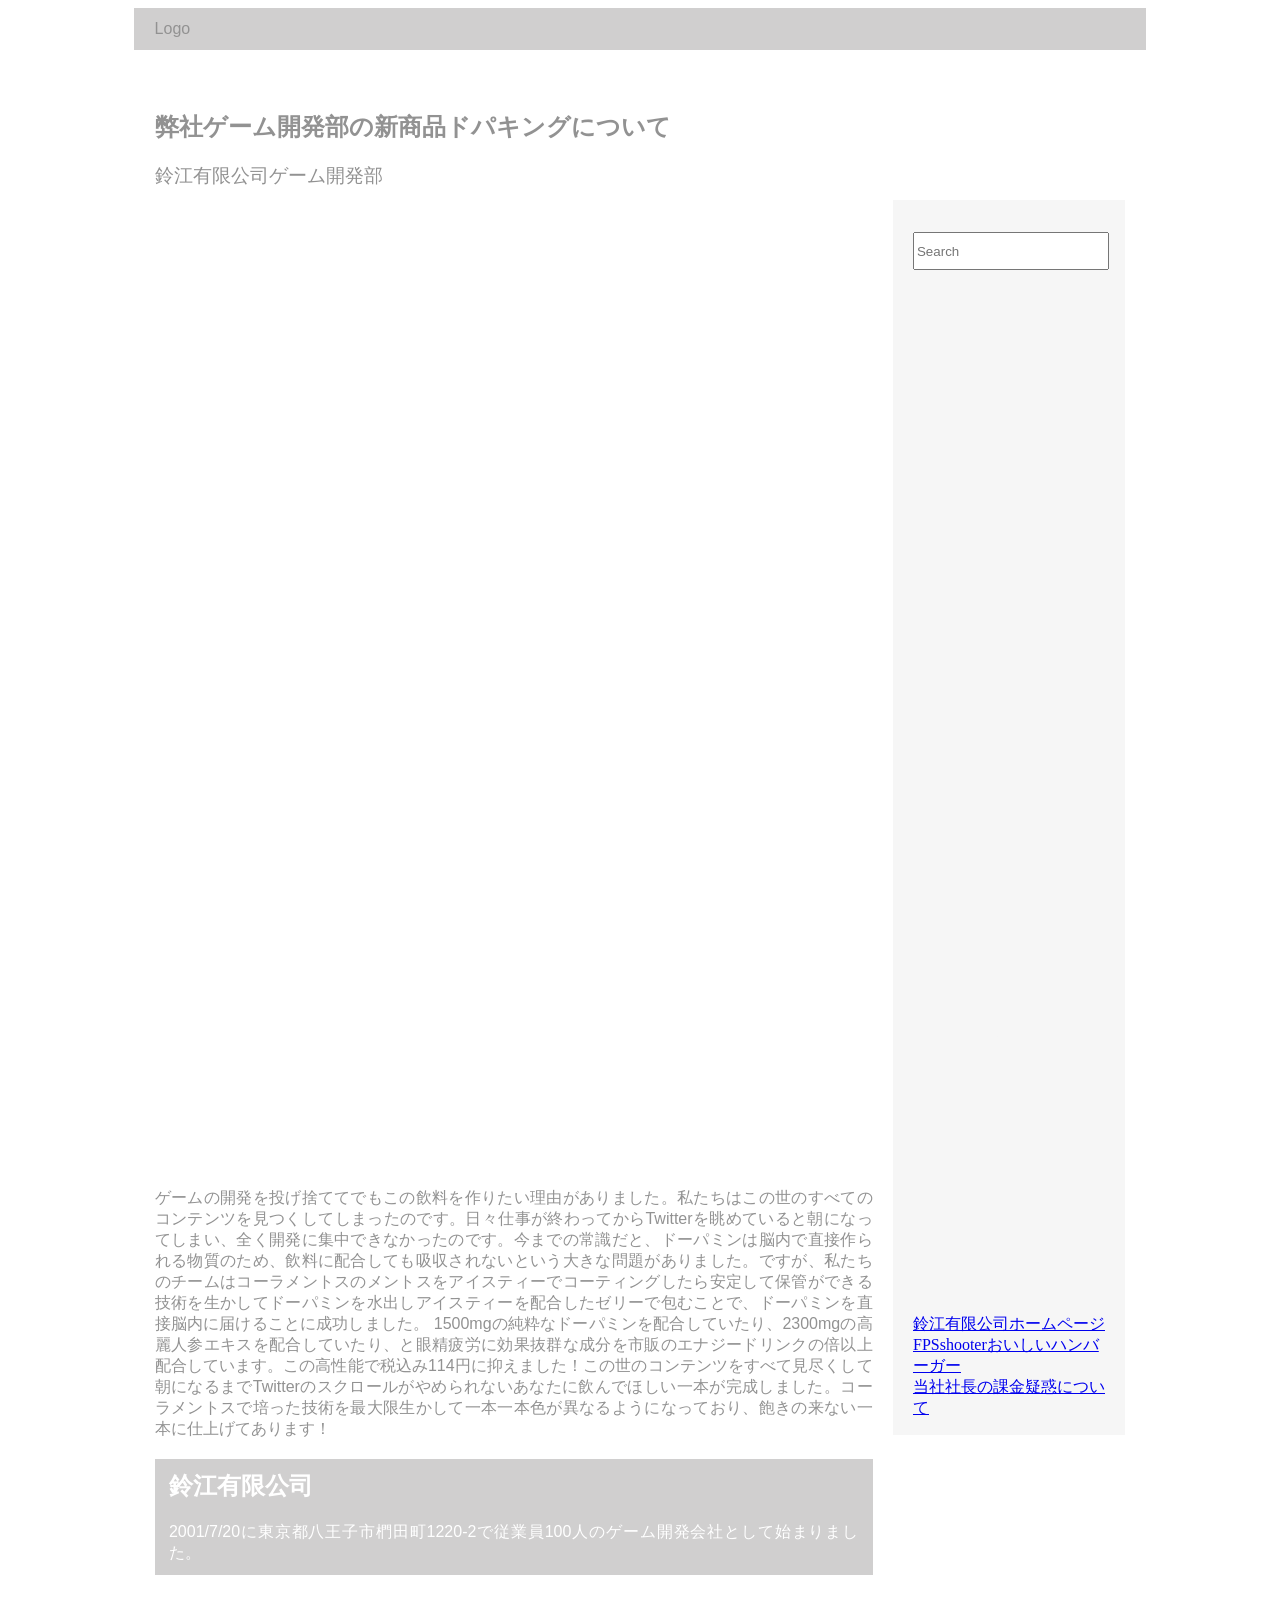
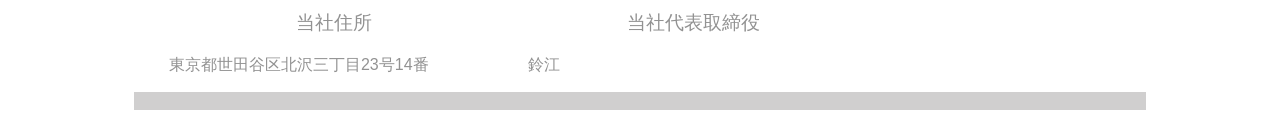
<file: SiteB/index.html>
<!doctype html>
<html>
<head>
<meta charset="utf-8">
<meta name="viewport" content="width=device-width, initial-scale=1">
<title>BlogPost template by Adobe Dreamweaver</title>
<link rel="stylesheet" href="./blogPostStyle.css">
<!--The following script tag downloads a font from the Adobe Edge Web Fonts server for use within the web page. We recommend that you do not modify it.--><script>var __adobewebfontsappname__="dreamweaver"</script><script src="http://use.edgefonts.net/montserrat:n4:default;source-sans-pro:n2:default.js" type="text/javascript"></script>
</head>

<body>
<div id="mainwrapper">
  <header> 
    <!--**************************************************************************
    Header starts here. It contains Logo and 3 navigation links. 
    ****************************************************************************-->
    <div id="logo"><!-- <img src="logoImage.png" alt="sample logo"> --><!-- Company Logo text -->Logo</div>
  </header>
  <div id="content">
    <div class="notOnDesktop"> 
      <!-- This search box is displayed only in mobile and tablet laouts and not in desktop layouts -->
      <input type="text" placeholder="Search">
    </div>
    <section id="mainContent"> 
      <!--************************************************************************
    Main Blog content starts here
    ****************************************************************************-->
      <h1><!-- Blog title -->弊社ゲーム開発部の新商品ドパキングについて</h1>
      <h3><!-- Tagline -->鈴江有限公司ゲーム開発部</h3>
      <img src="./bottle(透過).png" alt="bottle">
      <p>ゲームの開発を投げ捨ててでもこの飲料を作りたい理由がありました。私たちはこの世のすべてのコンテンツを見つくしてしまったのです。日々仕事が終わってからTwitterを眺めていると朝になってしまい、全く開発に集中できなかったのです。今までの常識だと、ドーパミンは脳内で直接作られる物質のため、飲料に配合しても吸収されないという大きな問題がありました。ですが、私たちのチームはコーラメントスのメントスをアイスティーでコーティングしたら安定して保管ができる技術を生かしてドーパミンを水出しアイスティーを配合したゼリーで包むことで、ドーパミンを直接脳内に届けることに成功しました。 1500mgの純粋なドーパミンを配合していたり、2300mgの高麗人参エキスを配合していたり、と眼精疲労に効果抜群な成分を市販のエナジードリンクの倍以上配合しています。この高性能で税込み114円に抑えました！この世のコンテンツをすべて見尽くして朝になるまでTwitterのスクロールがやめられないあなたに飲んでほしい一本が完成しました。コーラメントスで培った技術を最大限生かして一本一本色が異なるようになっており、飽きの来ない一本に仕上げてあります！</p>
      <aside id="authorInfo"> 
        <!-- The author information is contained here -->
        <h2>鈴江有限公司</h2>
        <p>2001/7/20に東京都八王子市椚田町1220-2で従業員100人のゲーム開発会社として始まりました。</p>
      </aside>
    </section>
    <section id="sidebar"> 
      <!--************************************************************************
    Sidebar starts here. It contains a searchbox, sample ad image and 6 links
    ****************************************************************************-->
      <input type="text" placeholder="Search">
      <img src="./suzue.png" alt="suzue">
      <nav>
        <ul>
			<a href="https://dokokaaquacrew.github.io/Xperia/siteA/">鈴江有限公司ホームページ</a><br>
          <a href="https://dokokaaquacrew.github.io/Xperia/siteC/">FPSshooterおいしいハンバーガー</a><br>
          <a href="https://dokokaaquacrew.github.io/Xperia/siteD/">当社社長の課金疑惑について</a><br>

        </ul>
      </nav>
    </section>
    <footer> 
      <!--************************************************************************
    Footer starts here
    ****************************************************************************-->
      <article>
        <h3>当社住所</h3>
        <p>東京都世田谷区北沢三丁目23号14番</p>
      </article>
      <article>
        <h3>当社代表取締役</h3>
        <p>鈴江</p>
      </article>
    </footer>
  </div>
  <div id="footerbar"><!-- Small footerbar at the bottom --></div>
</div>
</body>
</html>
</file>
<file: SiteB/blogPostStyle.css>
@charset "UTF-8";
#mainwrapper header {
	/*Header */
	background-color: rgba(208,207,207,1.00);
	overflow: auto;
	font-family: montserrat, sans-serif;
	font-style: normal;
	font-weight: 400;
}
#mainwrapper header #logo {
	/* Company Logo text */
	width: 28%;
	float: left;
	padding-left: 2%;
	padding-top: 12px;
	padding-bottom: 12px;
	color: rgba(146,146,146,1.00);
}
#mainwrapper header nav {
	/*Nav bar containing links in header */
	text-align: right;
	padding-top: 12px;
	padding-bottom: 12px;
	padding-right: 2%;
	width: 68%;
	float: left;
	color: rgba(146,146,146,1.00);
}
header nav a {
	/* Links in header */
	padding-right: 2%;
}
#content #mainContent h1, #content #mainContent h2 {
	/* Styling for main headings */
	color: rgba(146,146,146,1.00);
}
#content #mainContent h3 {
	/*Captions ot Taglines */
	font-family: source-sans-pro, sans-serif;
	font-style: normal;
	font-weight: 200;
	color: rgba(146,146,146,1.00);
}
#content #mainContent #bannerImage {
	/*Container for main banner image */
	width: 100%;
	background-color: rgba(208,207,207,1.00);
}
#content #mainContent p {
	/* All paragraphs under maincontent */
	color: rgba(146,146,146,1.00);
	font-family: source-sans-pro, sans-serif;
	font-style: normal;
	font-weight: 200;
	text-align: justify;
}
#content #mainContent #authorInfo {
	/* Author info section */
	background-color: rgba(208,207,207,1.00);
}
#content #mainContent #authorInfo h2, #content #mainContent #authorInfo p {
	color: rgba(255,255,255,1.00);
	padding-left: 2%;
	padding-top: 11px;
}
#content #mainContent #authorInfo p {
	color: rgba(255,255,255,1.00);
	padding-left: 2%;
	padding-top: 0px;
	padding-bottom: 11px;
	padding-right: 2%;
}
footer article {
	/* Footer articles */
	width: 46%;
	float: left;
	padding-left: 2%;
	padding-right: 2%;
	text-align: justify;
	font-family: source-sans-pro, sans-serif;
	font-style: normal;
	font-weight: 200;
	color: rgba(146,146,146,1.00);
}
footer article h3 {
	/* Footer article titles */
	text-align: center;
	font-family: montserrat, sans-serif;
	font-style: normal;
	font-weight: 400;
}
#mainContent {
	/* Container for the blog post in individal blog view */
	padding-left: 2%;
	width: 71%;
	float: left;
	padding-right: 2%;
	padding-top: 41px;
}
#mainwrapper #content #sidebar {
	/* Sidebar*/
	width: 19%;
	padding-left: 2%;
	padding-right: 2%;
	float: left;
	background-color: rgba(246,246,246,1.00);
	margin-top: 150px;
	padding-top: 32px;
}
#mainwrapper {
	/* Container of all content */
	width: 80%;
	overflow: auto;
	margin-left: 10%;
}
#content #sidebar input {
	/* Search box in sidebar */
	width: 98%;
	height: 32px;
}
#content #sidebar #adimage {
	/* Container for Image in sidebar */
	width: 100%;
	background-color: rgba(208,207,207,1.00);
	margin-top: 46px;
	float: none;
	overflow: auto;
}
nav ul li {
	list-style-type: none;
	padding-top: 8px;
	padding-bottom: 8px;
}
nav ul {
	padding-left: 0%;
}
nav ul li a {
	color: rgba(146,146,146,1.00);
	text-decoration: none;
}
#footerbar {
	/* Footer bar at the bottom of the page */
	height: 18px;
	clear: both;
	background-color: rgba(208,207,207,1.00);
	width: 100%;
}
footer {
	/* Container for footer artices */
	width: 71%;
	padding-left: 2%;
	padding-right: 2%;
}
.notOnDesktop {
	/*element to be displayed only in mobile view and tabet view */
	display: none;
}
#mainContent #bannerImage img {
	/* Actual banner image */
	width: 100%;
}
#sidebar #adimage img {
	/* Image in sidebar */
	width: 100%;
	float: left;
}
#mainwrapper header nav a {
	/* Links in header */
	color: rgba(146,146,146,1.00);
	text-decoration: none;
}

/* Tablet view */
@media screen and (max-width:769px) {
.notOnDesktop {
	/* Search box shown only in mobile view and Tablet view */
	display: block;
	text-align: right;
	padding-right: 8px;
	padding-top: 8px;
	padding-bottom: 8px;
	width: 96%;
}
#content .notOnDesktop input {
	height: 28px;
}
#mainContent {
	/* Container for the blog post */
	padding-top: 0px;
	float: none;
	width: 96%;
}
#sidebar input {
	/* Search box in sidebar */
	display: none;
}
#mainwrapper #content #sidebar {
	/* Sidebar*/
	float: none;
	width: 92%;
	padding-top: 13px;
	overflow: auto;
	margin-top: 3px;
	margin-left: 2%;
	padding-bottom: 13px;
}
#content #sidebar #adimage {
	/* Image in sidebar */
	width: 60%;
	margin-top: 0px;
	float: left;
}
#content #sidebar nav {
	/* Navigation links in sidebar */
	width: 36%;
	float: left;
	padding-left: 4%;
}
#sidebar nav ul {
	margin-top: 0px;
}
footer {
	/* Footer region */
	width: 96%;
	padding-left: 2%;
	padding-right: 2%;
}
#content footer article {
	/*Each footer article */
	width: 46%;
}
#mainwrapper header {
	/* Header */
	width: 100%;
}
}

/* Mobile view */
@media screen and (max-width:480px) {
#mainwrapper header #logo {
	/* Company Logo text in header */
	width: 96%;
	margin-left: 2%;
}
#mainwrapper header nav {
	/*navigation links in header */
	text-align: center;
	background-color: rgba(255,255,255,1.00);
	width: 98%;
}
#content #sidebar #adimage {
	/* Container for image in sidebar */
	width: 100%;
}
#content #sidebar nav {
	/* Navigation bar for links in sidebar */
	width: 96%;
	padding-top: 7px;
}
#sidebar nav ul li {
	display: inline-block;
	width: 32%;
	text-align: center;
}
#mainwrapper #content #sidebar {
	/* sidebar */
	padding-bottom: 0px;
}
#content .notOnDesktop {
	/* Search box shown only in mobile and tablet view */
	width: 100%;
	text-align: center;
	padding-left: 0px;
	padding-right: 0px;
}
#content .notOnDesktop input {
	width: 80%;
	text-align: center;
}
#content #mainContent h3 {
	/* Title under maincontent, if any */
	font-size: 14px;
}
#content footer article {
	/* Each foter article */
	width: 96%;
}
}
</file>
